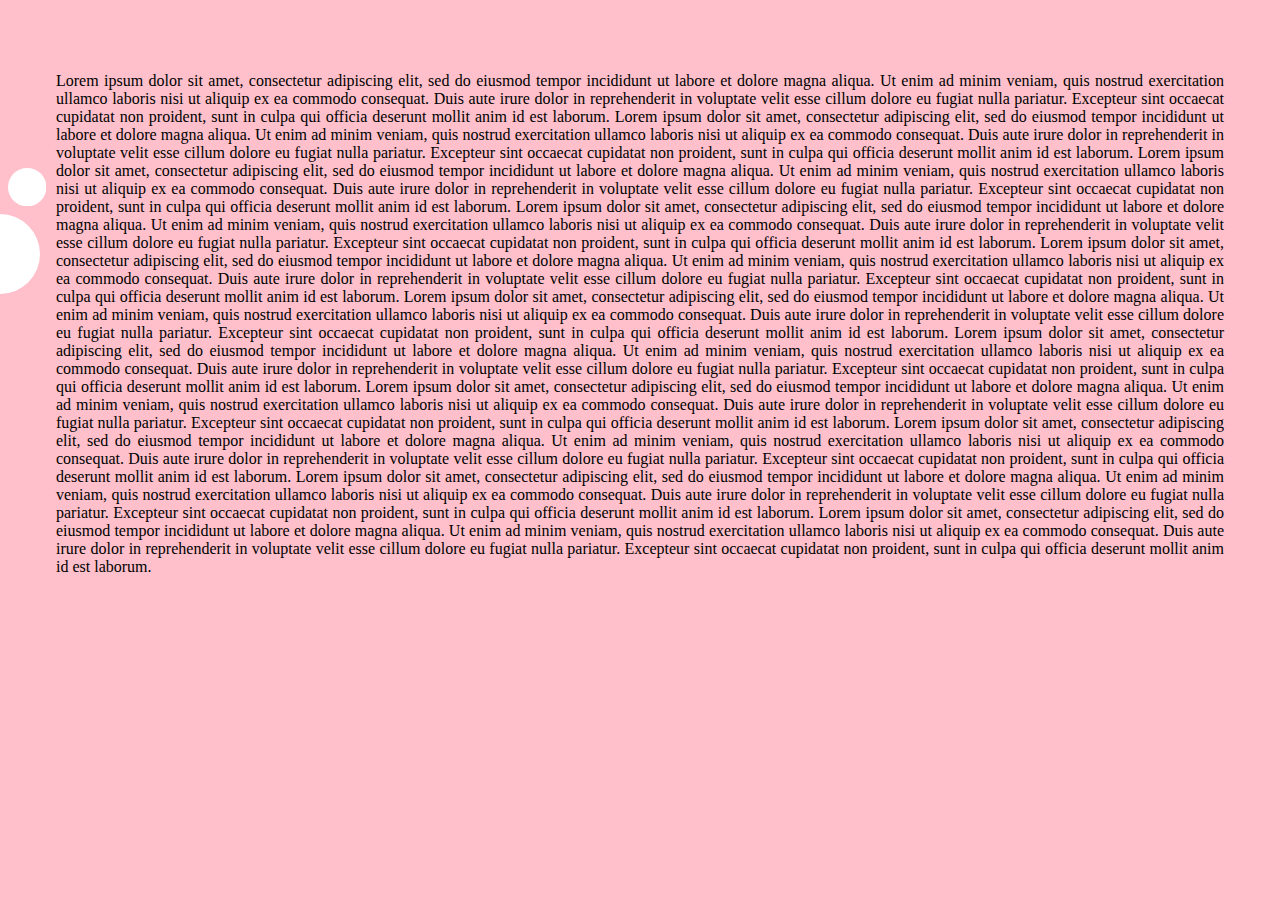
<file: index.html>
<!DOCTYPE html>
<html lang="en"><head>
    <meta charset="UTF-8">
    <meta http-equiv="X-UA-Compatible" content="IE=edge">
    <meta name="viewport" content="width=device-width, initial-scale=1.0">
    <title>T H E P I N K . W O R L D</title>
    <link rel="stylesheet" href="style.css">
    <link rel="icon" href="https://dl.dropbox.com/s/1dac7br1fytom65/pink_logo.png?dl=1" type="image/icon type">
    <!-- auto-REFRESH <meta http-equiv="refresh" content="1;"/> --> 
</head>
<!--<body onload="setTimeout(random_link, 2000);">-->
<body>

    <!-- Pink Navigation -->
    <!-- Mobile -->
    <div class="pinknavigation_mobile">
        <!-- Pink Moon -->
        <div style=" position: fixed;display: grid; z-index: 2;padding: 0.5rem; bottom: 0;">
            <p style="position: fixed;left: 0;margin: 0rem 0rem 0rem 3rem;background-color: pink;padding: 1rem;/*! border: solid; */border-radius: 0rem 10rem 10rem 0rem;color: white;font-weight: bold;">HOME</p>
            <svg style="cursor:pointer;" height="2.4rem" width="2.4rem" onclick="location.href='/'">
            <circle style="" fill="white" r="1.2rem" cy="1.2rem" cx="1.2rem"></circle>
            Sorry, your browser does not support inline SVG.  
            </svg>
        </div>
        <!-- Pink Half -->
        <div style="bottom:20%; position: fixed;display: grid; z-index: 2;right: 0;">
            <p style="position: fixed;right: 0;margin: 0rem 3rem 0rem 3rem;background-color: pink;padding: 2rem;/*! border: solid; */border-radius: 10rem 0rem 0rem 10rem;color: white;font-weight: bold;">RANDOM SITE</p>
            <svg onclick="random_link()" style="cursor:pointer;" height="5rem" width="2.5rem">
            <circle style="" cy="2.5rem" r="2.5rem" fill="white" cx="2.5rem"></circle>
            Sorry, your browser does not support inline SVG.  
            </svg>
        </div>
    </div>
    <!-- Desktop -->
    <div class="pinknavigation_desktop" style="position: fixed;z-index: 2;margin-top: 10rem;">
        <!-- Pink Moon -->
        <div class="pink_moon_desktop" style=" display: grid; padding: 0.5rem; ">
            <p class="home" onclick="location.href='/'" style="cursor:pointer; position: fixed;left: 0;margin: -0.6rem 0rem 0rem 0rem;background-color: white;padding: 1rem;border-radius: 10rem;color: pink;font-weight: bold;font-family: arial;">HOME</p>            <svg style="cursor:pointer;" height="2.4rem" width="2.4rem" onclick="location.href='/'">
            <circle style="" fill="white" r="1.2rem" cy="1.2rem" cx="1.2rem"></circle>
            Sorry, your browser does not support inline SVG.  
            </svg>
        </div>
        <!-- Pink Half -->
        <div class="pink_half_desktop" style=" display: grid; ">
            <p onclick="random_link()" class="random_site" style="cursor:pointer; position: fixed;margin: 0rem 3rem 0rem 0rem;background-color: white;padding: 2rem;border-radius: 0rem 10rem 10rem 0rem;color: pink;font-weight: bold;font-family: arial;">RANDOM SITE</p>            <svg onclick="random_link()" style="cursor:pointer;" height="5rem" width="2.5rem">
            <circle style="" cy="2.5rem" r="2.5rem" fill="white" cx="0"></circle>
            Sorry, your browser does not support inline SVG.  
            </svg>
        </div>
    </div>

    <!--
    <div class="main">
        <div class="wrapper">
            <h1>THE PiNK .WORLD</h1>
        </div>
    </div>
    -->
   
    <article><p>    Lorem ipsum dolor sit amet, consectetur adipiscing elit, sed do eiusmod tempor incididunt ut labore et dolore magna aliqua. Ut enim ad minim veniam, quis nostrud exercitation ullamco laboris nisi ut aliquip ex ea commodo consequat. Duis aute irure dolor in reprehenderit in voluptate velit esse cillum dolore eu fugiat nulla pariatur. Excepteur sint occaecat cupidatat non proident, sunt in culpa qui officia deserunt mollit anim id est laborum.    Lorem ipsum dolor sit amet, consectetur adipiscing elit, sed do eiusmod tempor incididunt ut labore et dolore magna aliqua. Ut enim ad minim veniam, quis nostrud exercitation ullamco laboris nisi ut aliquip ex ea commodo consequat. Duis aute irure dolor in reprehenderit in voluptate velit esse cillum dolore eu fugiat nulla pariatur. Excepteur sint occaecat cupidatat non proident, sunt in culpa qui officia deserunt mollit anim id est laborum.    Lorem ipsum dolor sit amet, consectetur adipiscing elit, sed do eiusmod tempor incididunt ut labore et dolore magna aliqua. Ut enim ad minim veniam, quis nostrud exercitation ullamco laboris nisi ut aliquip ex ea commodo consequat. Duis aute irure dolor in reprehenderit in voluptate velit esse cillum dolore eu fugiat nulla pariatur. Excepteur sint occaecat cupidatat non proident, sunt in culpa qui officia deserunt mollit anim id est laborum.    Lorem ipsum dolor sit amet, consectetur adipiscing elit, sed do eiusmod tempor incididunt ut labore et dolore magna aliqua. Ut enim ad minim veniam, quis nostrud exercitation ullamco laboris nisi ut aliquip ex ea commodo consequat. Duis aute irure dolor in reprehenderit in voluptate velit esse cillum dolore eu fugiat nulla pariatur. Excepteur sint occaecat cupidatat non proident, sunt in culpa qui officia deserunt mollit anim id est laborum.    Lorem ipsum dolor sit amet, consectetur adipiscing elit, sed do eiusmod tempor incididunt ut labore et dolore magna aliqua. Ut enim ad minim veniam, quis nostrud exercitation ullamco laboris nisi ut aliquip ex ea commodo consequat. Duis aute irure dolor in reprehenderit in voluptate velit esse cillum dolore eu fugiat nulla pariatur. Excepteur sint occaecat cupidatat non proident, sunt in culpa qui officia deserunt mollit anim id est laborum.    Lorem ipsum dolor sit amet, consectetur adipiscing elit, sed do eiusmod tempor incididunt ut labore et dolore magna aliqua. Ut enim ad minim veniam, quis nostrud exercitation ullamco laboris nisi ut aliquip ex ea commodo consequat. Duis aute irure dolor in reprehenderit in voluptate velit esse cillum dolore eu fugiat nulla pariatur. Excepteur sint occaecat cupidatat non proident, sunt in culpa qui officia deserunt mollit anim id est laborum.    Lorem ipsum dolor sit amet, consectetur adipiscing elit, sed do eiusmod tempor incididunt ut labore et dolore magna aliqua. Ut enim ad minim veniam, quis nostrud exercitation ullamco laboris nisi ut aliquip ex ea commodo consequat. Duis aute irure dolor in reprehenderit in voluptate velit esse cillum dolore eu fugiat nulla pariatur. Excepteur sint occaecat cupidatat non proident, sunt in culpa qui officia deserunt mollit anim id est laborum.    Lorem ipsum dolor sit amet, consectetur adipiscing elit, sed do eiusmod tempor incididunt ut labore et dolore magna aliqua. Ut enim ad minim veniam, quis nostrud exercitation ullamco laboris nisi ut aliquip ex ea commodo consequat. Duis aute irure dolor in reprehenderit in voluptate velit esse cillum dolore eu fugiat nulla pariatur. Excepteur sint occaecat cupidatat non proident, sunt in culpa qui officia deserunt mollit anim id est laborum.    Lorem ipsum dolor sit amet, consectetur adipiscing elit, sed do eiusmod tempor incididunt ut labore et dolore magna aliqua. Ut enim ad minim veniam, quis nostrud exercitation ullamco laboris nisi ut aliquip ex ea commodo consequat. Duis aute irure dolor in reprehenderit in voluptate velit esse cillum dolore eu fugiat nulla pariatur. Excepteur sint occaecat cupidatat non proident, sunt in culpa qui officia deserunt mollit anim id est laborum.    Lorem ipsum dolor sit amet, consectetur adipiscing elit, sed do eiusmod tempor incididunt ut labore et dolore magna aliqua. Ut enim ad minim veniam, quis nostrud exercitation ullamco laboris nisi ut aliquip ex ea commodo consequat. Duis aute irure dolor in reprehenderit in voluptate velit esse cillum dolore eu fugiat nulla pariatur. Excepteur sint occaecat cupidatat non proident, sunt in culpa qui officia deserunt mollit anim id est laborum.    Lorem ipsum dolor sit amet, consectetur adipiscing elit, sed do eiusmod tempor incididunt ut labore et dolore magna aliqua. Ut enim ad minim veniam, quis nostrud exercitation ullamco laboris nisi ut aliquip ex ea commodo consequat. Duis aute irure dolor in reprehenderit in voluptate velit esse cillum dolore eu fugiat nulla pariatur. Excepteur sint occaecat cupidatat non proident, sunt in culpa qui officia deserunt mollit anim id est laborum.</p></article>
   
    <!-- SCRIPT -->
    <script src="script.js" async=""></script>

</body>
</html>
</file>
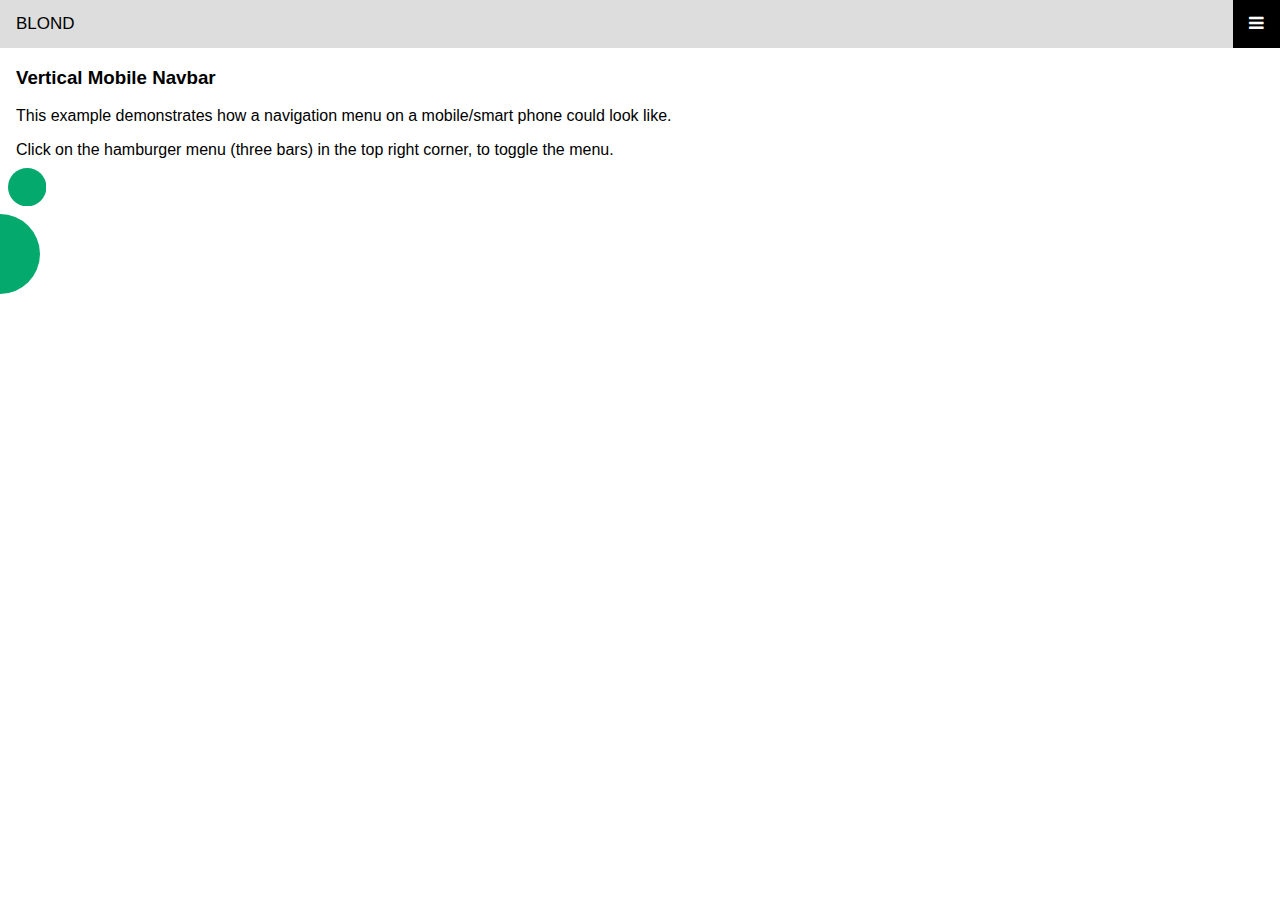
<file: blond/index.html>
<!DOCTYPE html>
<html>
<head>
<meta name="viewport" content="width=device-width, initial-scale=1">
<link rel="stylesheet" href="https://cdnjs.cloudflare.com/ajax/libs/font-awesome/4.7.0/css/font-awesome.min.css">
<link rel="stylesheet" href="index.css">
<title>BLOND v2</title>
</head>
<body>
  
  <!-- Pink Navigation -->
      <!-- Mobile -->
      <div class="pinknavigation_mobile">
        <!-- Pink Moon -->
        <div style=" position: fixed;display: grid; z-index: 2;padding: 0.5rem; bottom: 0;">
            <svg style="cursor:pointer;" height="2.4rem" width="2.4rem" onclick="location.href='/'">
            <circle style="" fill="#04aa6d" r="1.2rem" cy="1.2rem" cx="1.2rem"></circle>
            Sorry, your browser does not support inline SVG.  
            </svg>
        </div>
        <!-- Pink Half -->
        <div style="bottom:20%; position: fixed;display: grid; z-index: 2;right: 0;"><svg onclick="random_link()" style="cursor:pointer;" height="5rem" width="2.5rem">
            <circle style="" cy="2.5rem" r="2.5rem" fill="#04aa6d" cx="2.5rem"></circle>
            Sorry, your browser does not support inline SVG.  
            </svg>
        </div>
    </div>
    <!-- Desktop -->
    <div class="pinknavigation_desktop" style="position: fixed;z-index: 2; margin-top: 10rem;">
        <!-- Pink Moon -->
        <div style=" display: grid; padding: 0.5rem; ">
            <svg style="cursor:pointer;" height="2.4rem" width="2.4rem" onclick="location.href='/'">
            <circle style="" fill="#04aa6d" r="1.2rem" cy="1.2rem" cx="1.2rem"></circle>
            Sorry, your browser does not support inline SVG.  
            </svg>
        </div>
        <!-- Pink Half -->
        <div style=" display: grid; "><svg onclick="random_link()" style="cursor:pointer;" height="5rem" width="2.5rem">
            <circle style="" cy="2.5rem" r="2.5rem" fill="#04aa6d" cx="0"></circle>
            Sorry, your browser does not support inline SVG.  
            </svg>
        </div>
    </div>
 
  <!-- Top Navigation Menu -->
  <div class="topnav">
    <a href="#home" class="active">BLOND</a>
    <div id="myLinks">
      <a href="#news">News</a>
      <a href="#contact">Contact</a>
      <a href="#about">About</a>
    </div>
    <a href="javascript:void(0);" class="icon" onclick="myFunction()">
      <i class="fa fa-bars"></i>
    </a>
  </div>

  <div style="padding-left:16px">
    <h3>Vertical Mobile Navbar</h3>
    <p>This example demonstrates how a navigation menu on a mobile/smart phone could look like.</p>
    <p>Click on the hamburger menu (three bars) in the top right corner, to toggle the menu.</p>
  </div>


  <!-- script-->
  <script src="/script.js" async=""></script>
  <script src="index.js" async=""></script>



</body>
</html>
</file>
<file: style.css>
/**********************************************************************************************************************************/
/* GENERAL */
/**********************************************************************************************************************************/
    html, body {
        height: 100%;
    }

    .main {
        height: 100%;
        width: 100%;
        display: table;
        position: fixed;
    }

    .wrapper {
        display: table-cell;
        height: 100%;
        /* vertical-align: middle; */
        /* text-align: center; */
        /* padding-top: 0.5rem; */
    }

    body {
        background-color: pink;
        margin: 0;
    }

    h1 {
        font-family: arial;
        font-size: 2rem;
        color: white;
        writing-mode: sideways-rl;
        margin: 0rem 0.5rem;
        letter-spacing: -0.2rem;
        /*! word-spacing: 1rem; */
        height: 100%;
    }


    p {
        text-align: justify;
    }

    article {
        padding: 3.5rem;
    }

@media only screen and (max-width:769px){
/**********************************************************************************************************************************/
/* MOBILE */
/**********************************************************************************************************************************/
    /* Pink Navigation */
    /**********************************************************************************************************************************/

        .pinknavigation_desktop {
            display: none;
        }

    /**********************************************************************************************************************************/
}

@media only screen and (min-width:769px){
/**********************************************************************************************************************************/
/* DESKTOP */
/**********************************************************************************************************************************/
    /* Pink Navigation */
    /**********************************************************************************************************************************/

        .pinknavigation_mobile {
            display: none;
        }
    
        .home {
            display: none;
        }

        .pink_moon_desktop:hover .home {
            display: block;
        }
    
        .random_site {
            display: none;
        }

        .pink_half_desktop:hover .random_site {
            display: block;
        }

    /**********************************************************************************************************************************/


}
</file>
<file: blond/index.css>
body {
    font-family: Arial, Helvetica, sans-serif;
    margin: 0;
}

.topnav {
    overflow: hidden;
    background-color: #333;
    position: relative;
}

.topnav #myLinks {
    display: none;
}

.topnav a {
    color: white;
    padding: 14px 16px;
    text-decoration: none;
    font-size: 17px;
    display: block;
}

.topnav a.icon {
    background: black;
    display: block;
    position: absolute;
    right: 0;
    top: 0;
}

.topnav a:hover {
    background-color: #ddd;
    color: black;
}

.active {
    background-color: #04AA6D;
    color: white;
}

/**********************************************************************************************************************************/
/* GENERAL */
/**********************************************************************************************************************************/


@media only screen and (max-width:769px){
/**********************************************************************************************************************************/
/* MOBILE */
/**********************************************************************************************************************************/
    /* Pink Navigation */
    /**********************************************************************************************************************************/

        .pinknavigation_desktop {
            display: none;
        }

    /**********************************************************************************************************************************/
}

@media only screen and (min-width:769px){
/**********************************************************************************************************************************/
/* DESKTOP */
/**********************************************************************************************************************************/
    /* Pink Navigation */
    /**********************************************************************************************************************************/

        .pinknavigation_mobile {
            display: none;
        }

    /**********************************************************************************************************************************/
}
</file>
